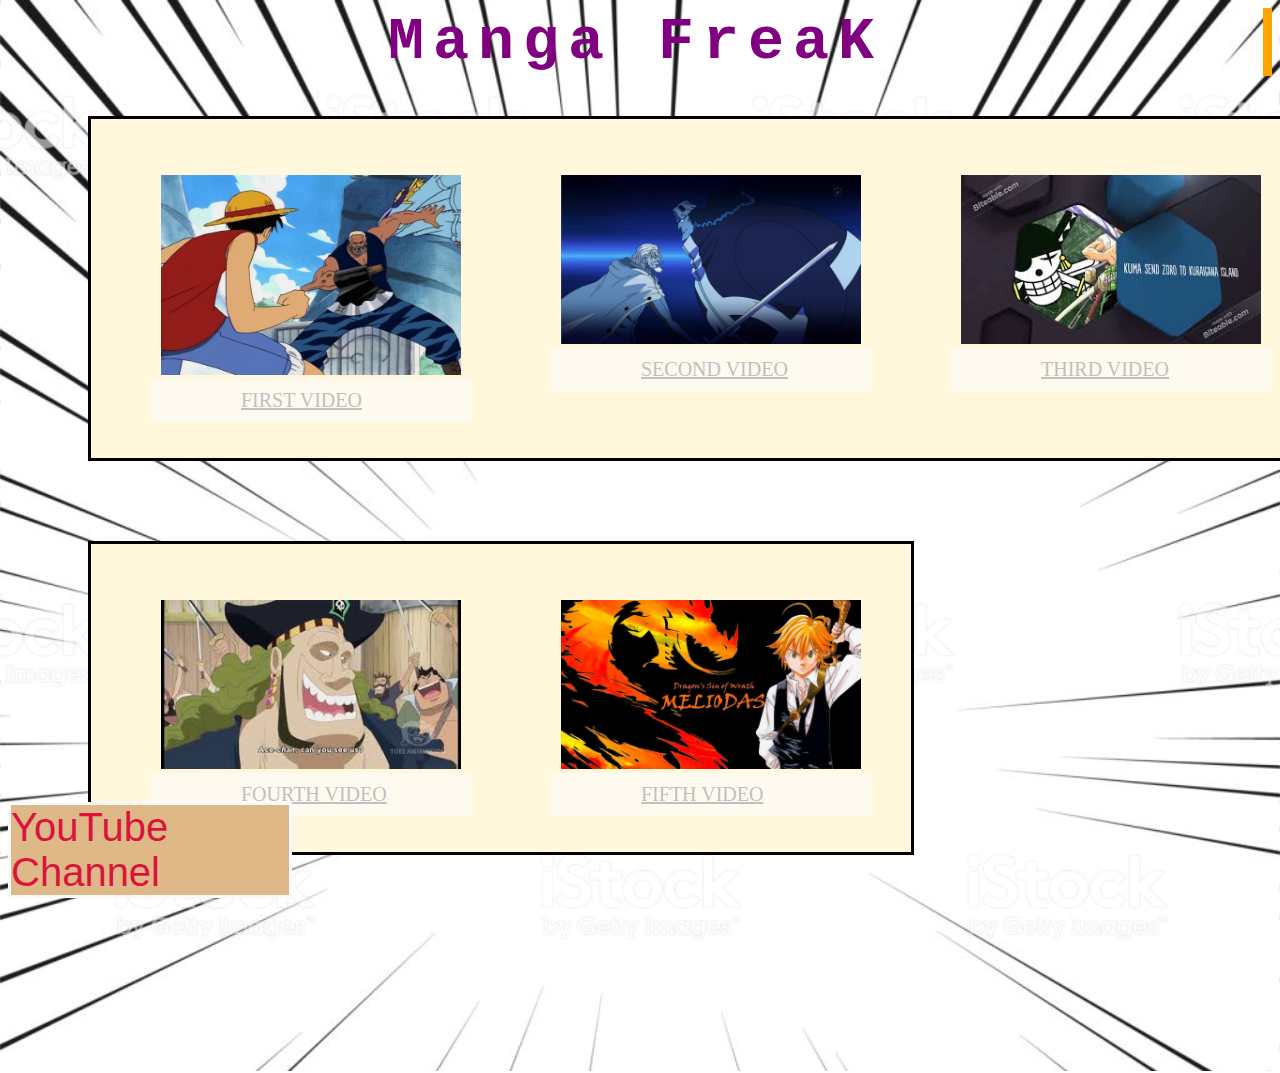
<file: index.html>
<!DOCTYPE html>
<html lang="en">
    <head>
        <title><center>Manga FreaK</center></title>
        <link href="main.css" rel="stylesheet" type="text/css"/>
    </head>
    <body>
        <div class="typewriter">
            <h1>Manga FreaK</h1>
        </div>

        <div class="front">
            <figure>
                <div class="column">
                    <img class="first" src="img/first.jpg", width="300px", height="200px">
                </div>
                <figcaption class="firstline"><a href="video1/first.html">FIRST VIDEO</a></figcaption>
            </figure>
            <figure>
                <div class="column">
                    <img class="first" src="img/second.jpg", width="300px",height="500px">
                </div>
                <figcaption class="firstline"><a href="video2/second.html">SECOND VIDEO</a></figcaption>
            </figure>
            <figure>
                <div class="column">
                    <img class="first" src="img/third.jpg", width="300px",height="500px">
                </div>
                <figcaption class="firstline"><a href="video1/first.html">THIRD VIDEO</a></figcaption>
            </figure>
        </div>
        
        <div class="front">
            <figure>
                <div class="column">
                    <img class="first" src="img/fourth.jpg", width="300px",height="500px">
                </div>
                <figcaption class="firstline"><a href="video1/first.html">FOURTH VIDEO</a></figcaption>
            </figure>
            <figure>
                <div class="column">
                    <img class="first" src="img/fifth.jpg", width="300px",height="500px">
                </div>
                <figcaption class="firstline"><a href="video1/first.html">FIFTH VIDEO</a></figcaption>
            </figure>

        </div>
        
        <p class="website"><src href="https://www.youtube.com/channel/UCSwcILSFR_rLB4G1OwluOXQ?view_as=subscriber">YouTube Channel</src></p>
        
        
    </body>
</html>
</file>
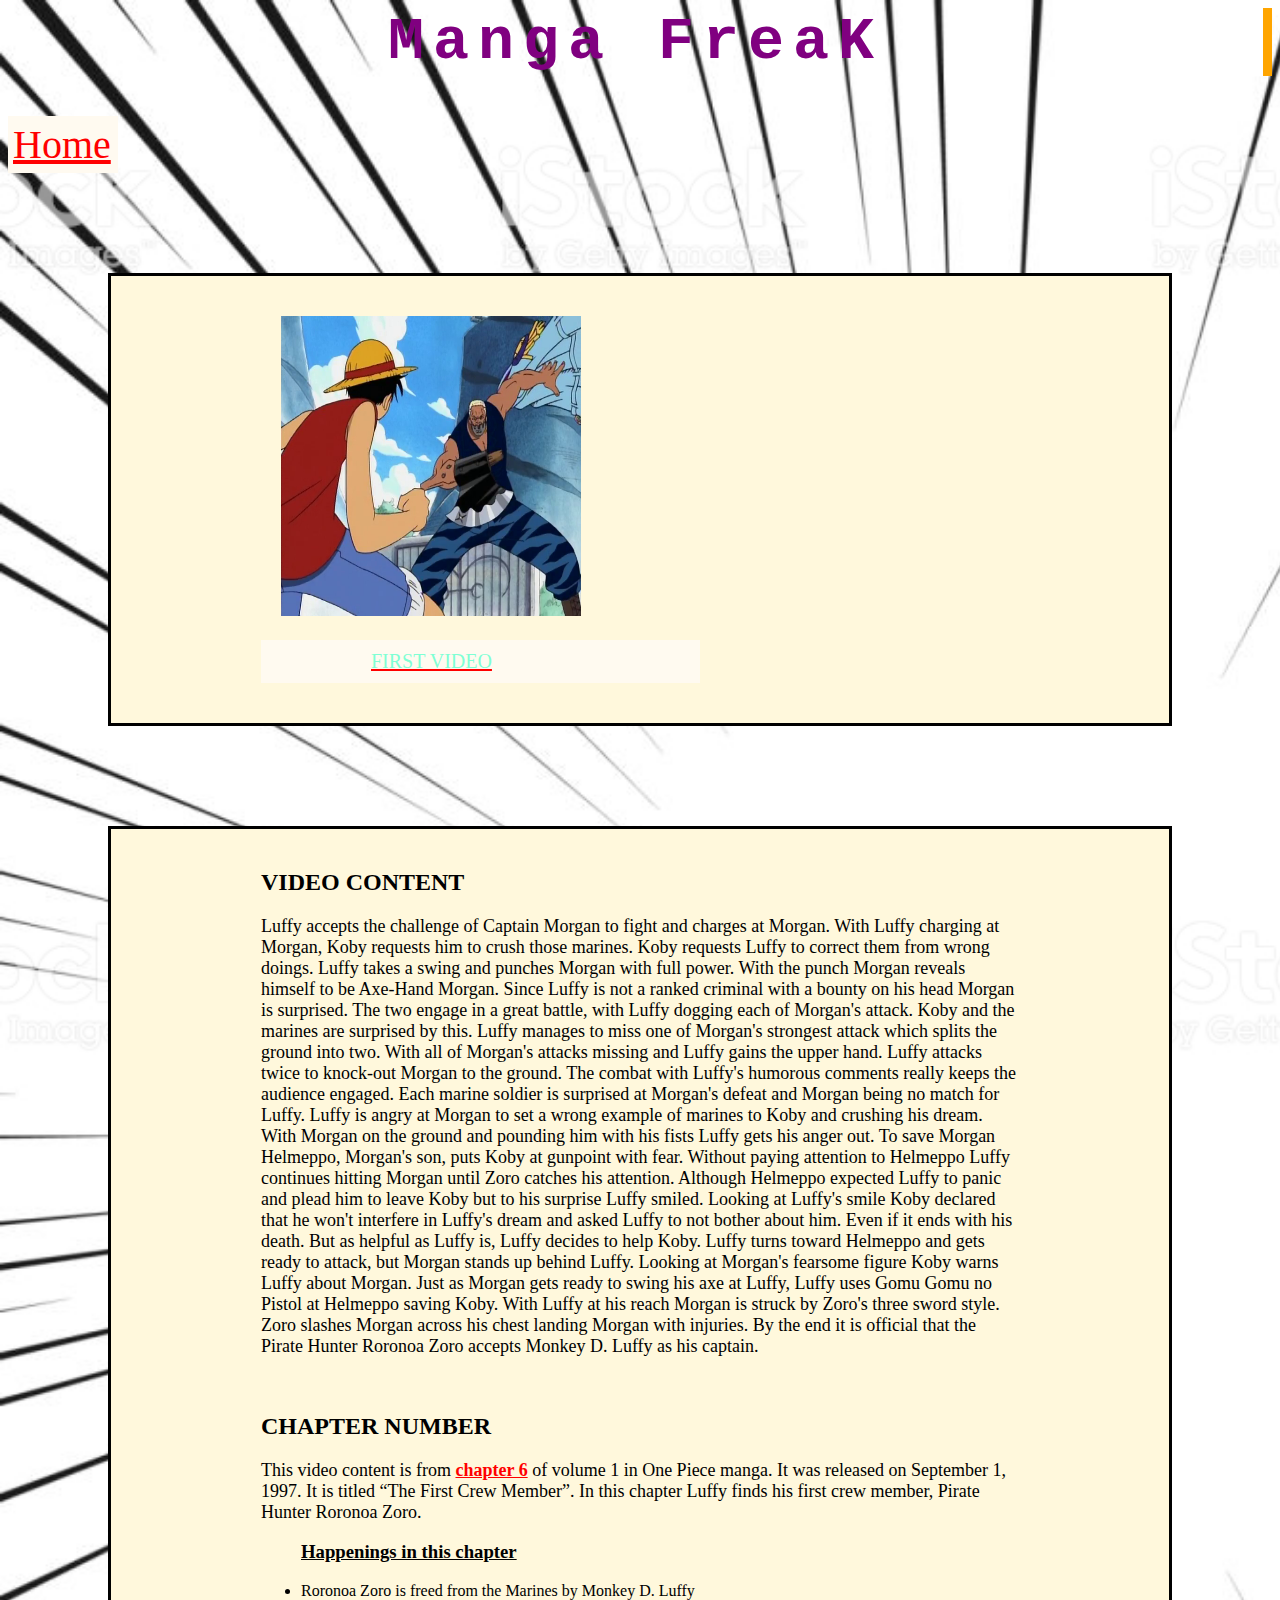
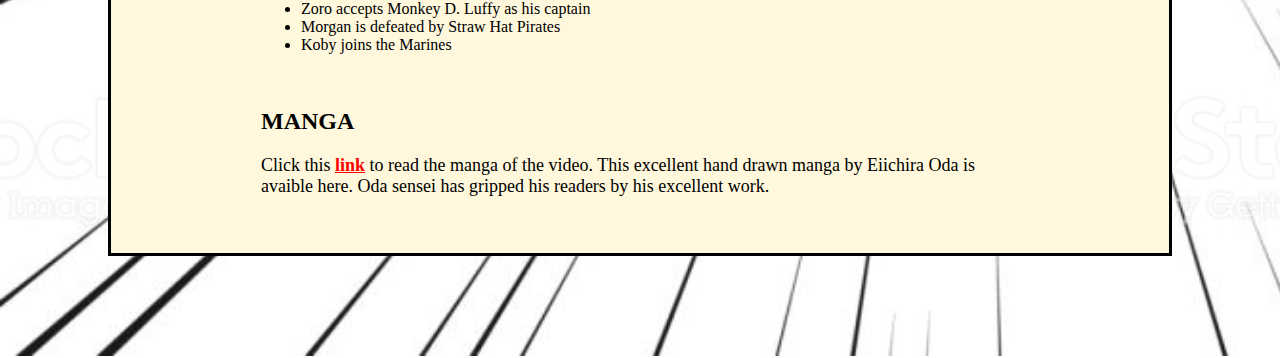
<file: video1/first.html>
<!DOCTYPE html>
<html lang="en">
    <head>
        <title>Manga FreaK</title>
        <link href="main.css" rel="stylesheet" type="text/css"/>
    </head>
    <body>
        <div class="typewriter">
            <h1>Manga FreaK</h1>
        </div>

        <ul class="home">
            <li><a href="../index.html">Home</a></li>
        </ul>

        <div class="heading">
            <img class="first" src="../img/first.jpg", width="300px", height="300px">
            <p class="firstline"><a href="https://www.youtube.com/watch?v=NJTdl33Oz6Yz6Y"><font color="aquamarine">FIRST VIDEO</font></a></p>
        </div>


        <div class="videocontent">
            <h2 class=""><strong>VIDEO CONTENT</strong></h2>
            <p class="content">Luffy accepts the challenge of Captain Morgan to fight and charges at Morgan. With Luffy charging at Morgan, Koby requests him to crush those marines. Koby requests Luffy to correct them from wrong doings. Luffy takes a swing and punches Morgan with full power. With the punch Morgan reveals himself to be Axe-Hand Morgan. Since Luffy is not a ranked criminal with a bounty on his head Morgan is surprised. The two engage in a great battle, with Luffy dogging each of Morgan's attack. Koby and the marines are surprised by this. Luffy manages to miss one of Morgan's strongest attack which splits the ground into two. With all of Morgan's attacks missing and Luffy gains the upper hand. Luffy attacks twice to knock-out Morgan to the ground. The combat with Luffy's humorous comments really keeps the audience engaged. Each marine soldier is surprised at Morgan's defeat and Morgan being no match for Luffy. Luffy is angry at Morgan to set a wrong example of marines to Koby and crushing his dream. With Morgan on the ground and pounding him with his fists Luffy gets his anger out. To save Morgan Helmeppo, Morgan's son, puts Koby at gunpoint with fear. Without paying attention to Helmeppo Luffy continues hitting Morgan until Zoro catches his attention. Although Helmeppo expected Luffy to panic and plead him to leave Koby but to his surprise Luffy smiled. Looking at Luffy's smile Koby declared that he won't interfere in Luffy's dream and asked Luffy to not bother about him. Even if it ends with his death. But as helpful as Luffy is, Luffy decides to help Koby. Luffy turns toward Helmeppo and gets ready to attack, but Morgan stands up behind Luffy. Looking at Morgan's fearsome figure Koby warns Luffy about Morgan. Just as Morgan gets ready to swing his axe at Luffy, Luffy uses Gomu Gomu no Pistol at Helmeppo saving Koby. With Luffy at his reach Morgan is struck by Zoro's three sword style. Zoro slashes Morgan across his chest landing Morgan with injuries. By the end it is official that the Pirate Hunter Roronoa Zoro accepts Monkey D. Luffy as his captain.</p></br>
            <h2><strong>CHAPTER NUMBER</strong></h2>
            <p class="content">This video content is from <strong><a href="mangafirst.html">chapter 6</a></strong> of volume 1 in One Piece manga. It was released on September 1, 1997. It is titled “The First Crew Member”. In this chapter Luffy finds his first crew member, Pirate Hunter Roronoa Zoro. </p>
            <h3><strong><ul><u>Happenings in this chapter</u></ul></strong></h3>
            <ul>
                <li>Roronoa Zoro is freed from the Marines by Monkey D. Luffy</li>
                <li>Zoro accepts Monkey D. Luffy as his captain</li>
                <li>Morgan is defeated by Straw Hat Pirates</li>
                <li>Koby joins the Marines</li>
            </ul></br>
            <h2><strong>MANGA</strong></h2>
            <p class="content">Click this <strong><a href="mangafirst.html">link</a></strong> to read the manga of the video. This excellent hand drawn manga by Eiichira Oda is avaible here. Oda sensei has gripped his readers by his excellent work.</p></br>
            
        </div>

        
    </body>
</html>
</file>
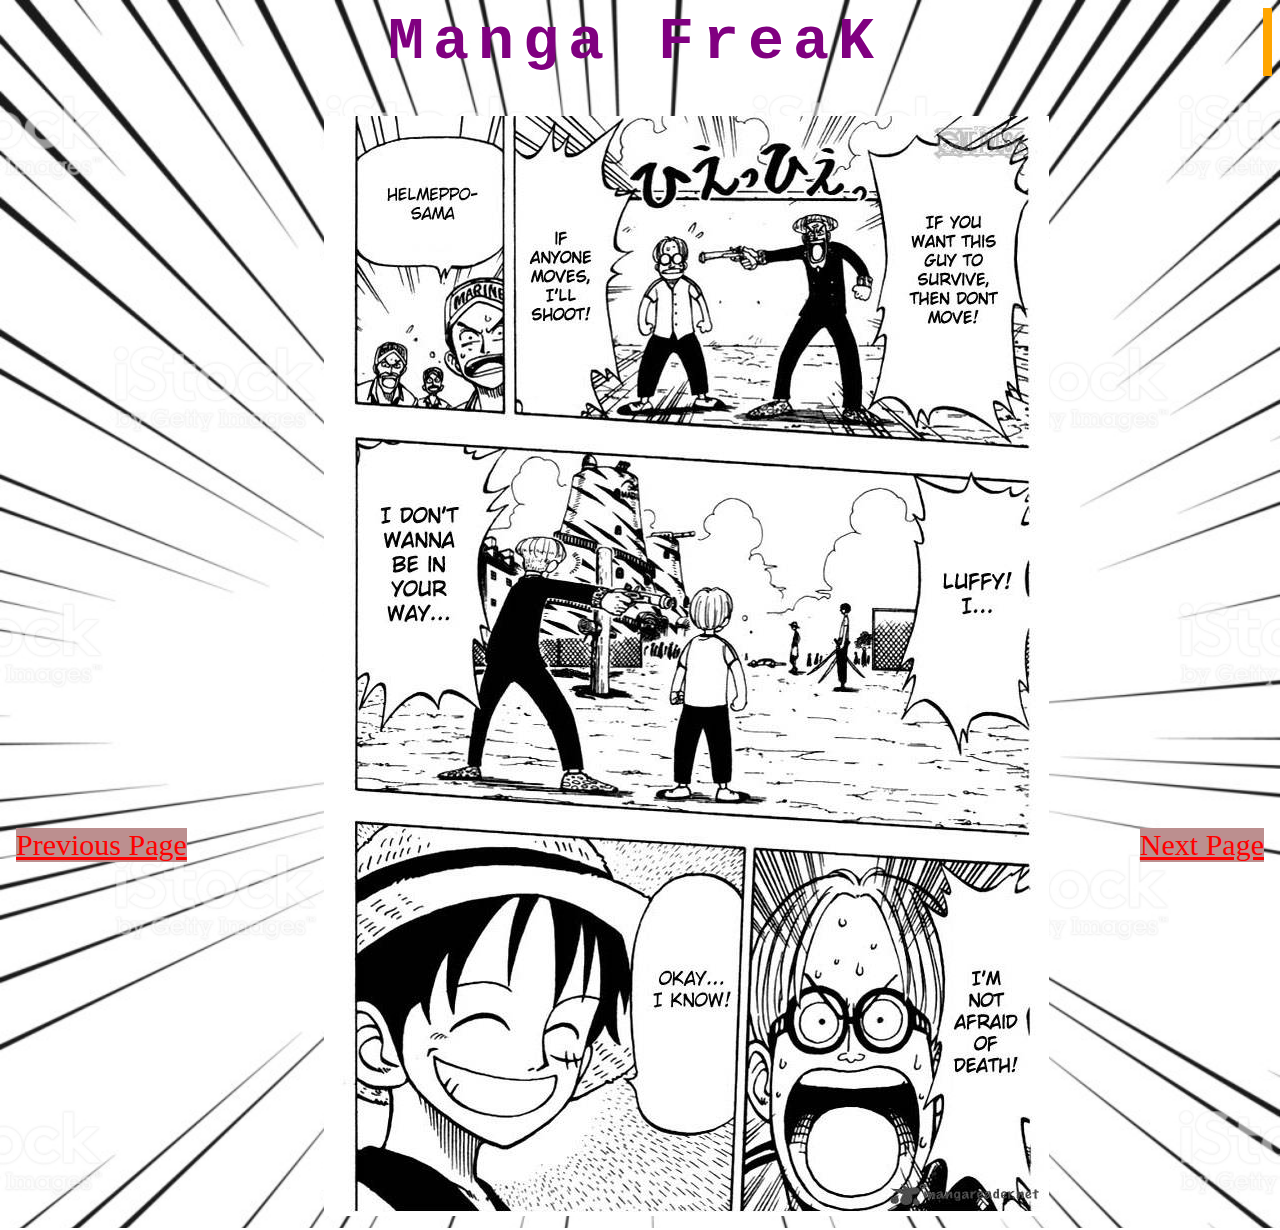
<file: video1/mangaeightth.html>
<!DOCTYPE html>
<html lang="en">
    <head>
        <title><center>Manga FreaK</center></title>
        <link href="main.css" rel="stylesheet" type="text/css"/>
    </head>
    <body>
        <div class="typewriter">
            <h1>Manga FreaK</h1>
        </div>
        
        <div class="manga">
            <img src="Manga/one-piece-2420223.jpg">
        </div>
        
        <p class="previous"><a href="mangaseventh.html">Previous Page</a></p>
        <p class="next"><a href="manganineth.html">Next Page</a></p>
    </body>
</html>
</file>
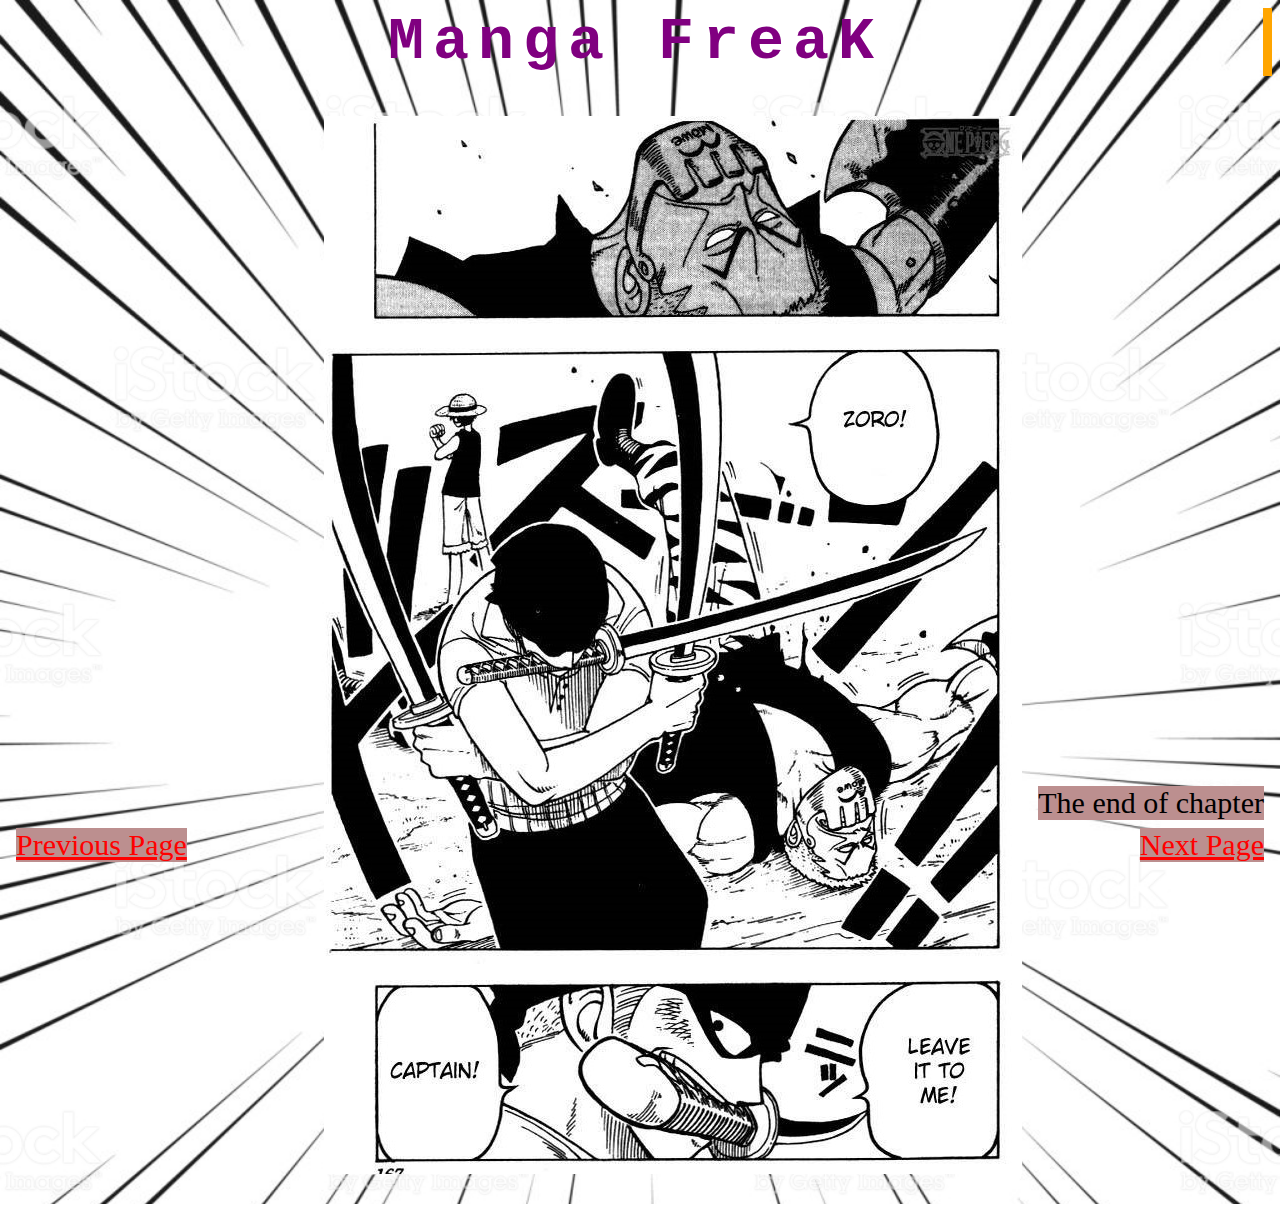
<file: video1/mangaeleventh.html>
<!DOCTYPE html>
<html lang="en">
    <head>
        <title><center>Manga FreaK</center></title>
        <link href="main.css" rel="stylesheet" type="text/css"/>
    </head>
    <body>
        <div class="typewriter">
            <h1>Manga FreaK</h1>
        </div>
        
        <div class="manga">
            <img src="Manga/one-piece-2420229.jpg">
        </div>
        
        <p class="previous"><a href="mangatenth.html">Previous Page</a></p>
        <p class="end">The end of chapter</p><br>
        <p class="next"><a href="first.html">Next Page</a></p>
    </body>
</html>
</file>
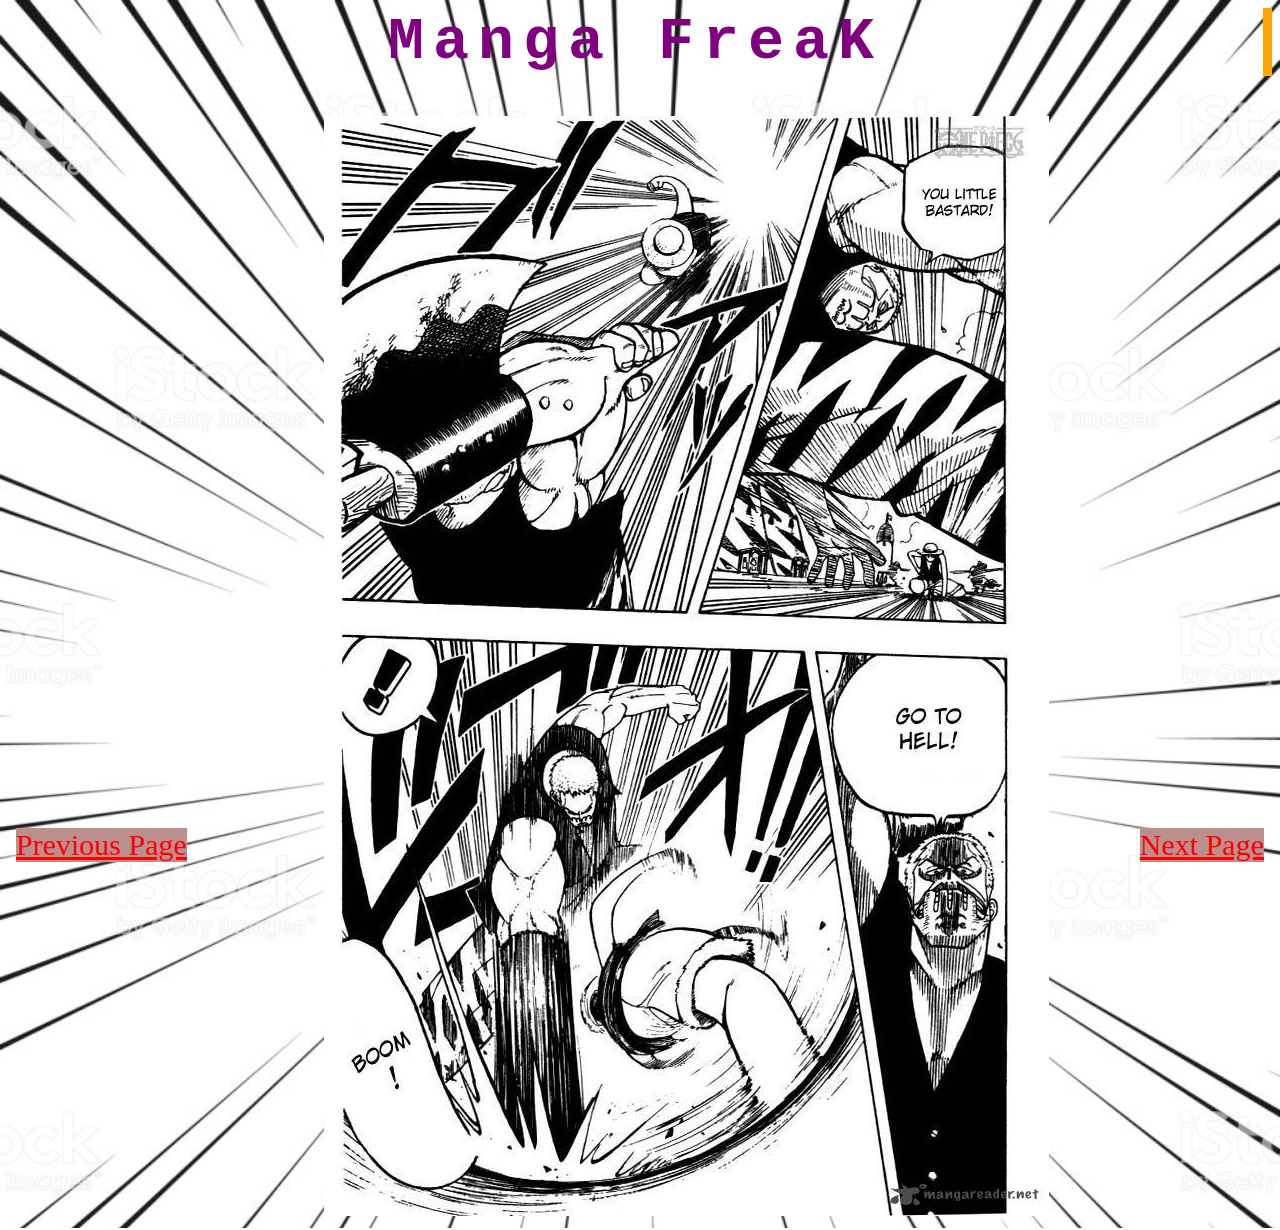
<file: video1/mangafifth.html>
<!DOCTYPE html>
<html lang="en">
    <head>
        <title><center>Manga FreaK</center></title>
        <link href="main.css" rel="stylesheet" type="text/css"/>
    </head>
    <body>
        <div class="typewriter">
            <h1>Manga FreaK</h1>
        </div>
        
        <div class="manga">
            <img src="Manga/one-piece-2420217.jpg">
        </div>
        
        <p class="previous"><a href="mangafourth.html">Previous Page</a></p>
        <p class="next"><a href="mangasixth.html">Next Page</a></p>
    </body>
</html>
</file>
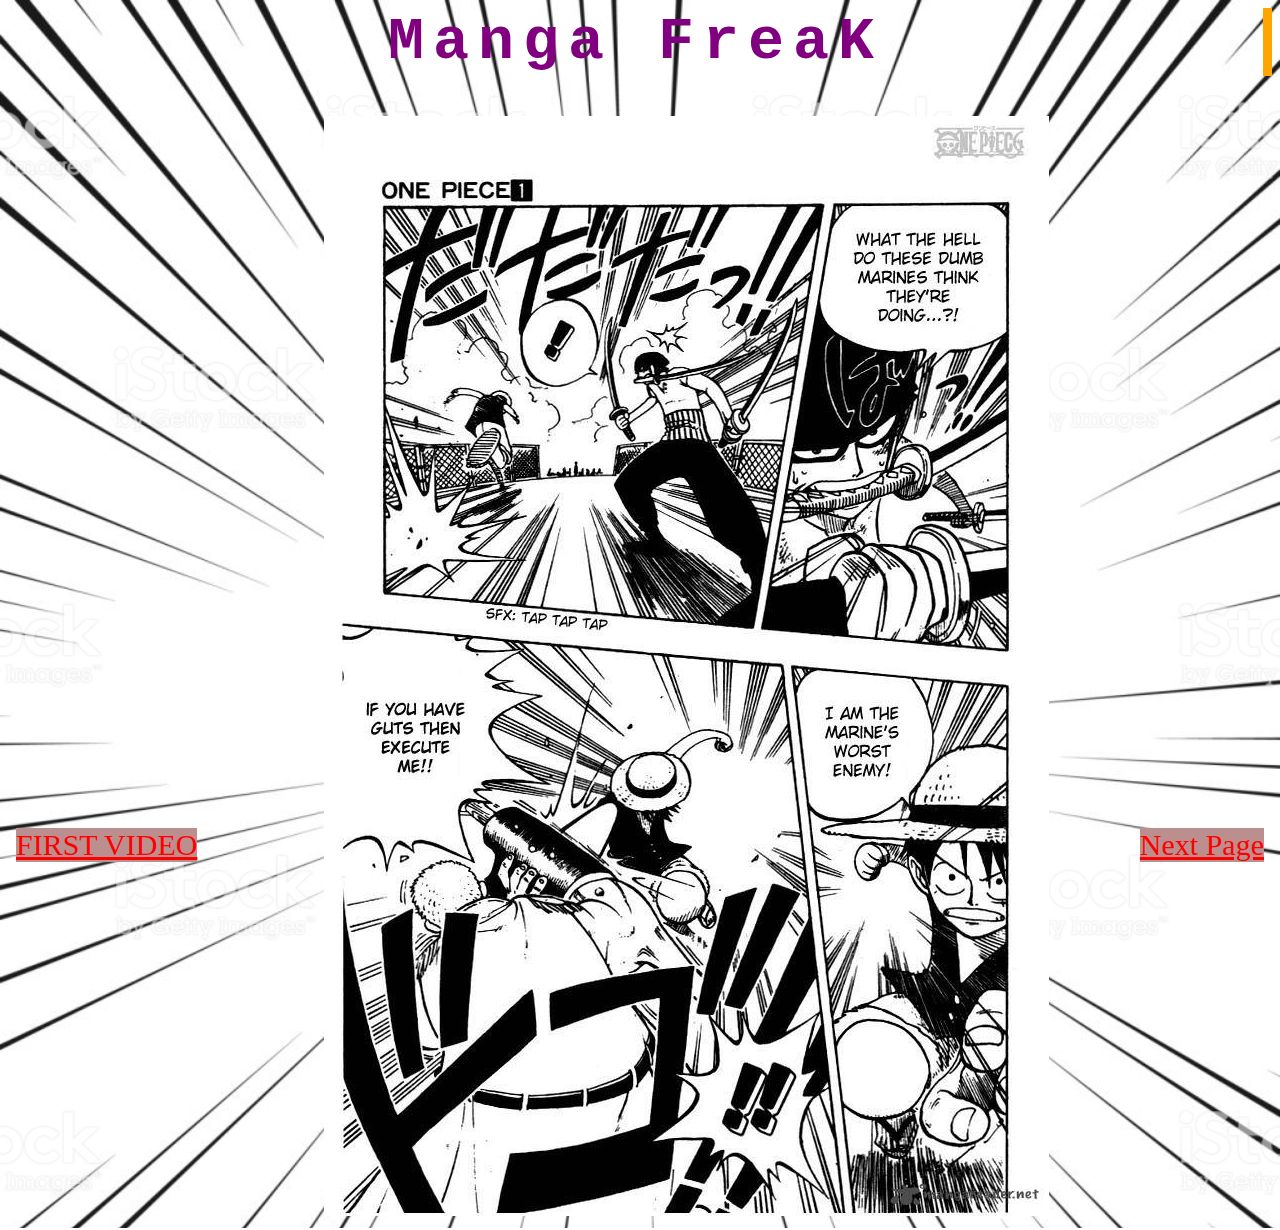
<file: video1/mangafirst.html>
<!DOCTYPE html>
<html lang="en">
    <head>
        <title><center>Manga FreaK</center></title>
        <link href="main.css" rel="stylesheet" type="text/css"/>
    </head>
    <body>
        <div class="typewriter">
            <h1>Manga FreaK</h1>
        </div>
        
        <div class="manga">
            <img src="Manga/one-piece-2420209.jpg">
        </div>
        
        <p class="original"><a href="first.html">FIRST VIDEO</a></p>
        <p class="next"><a href="mangasecond.html">Next Page</a></p>
    </body>
</html>
</file>
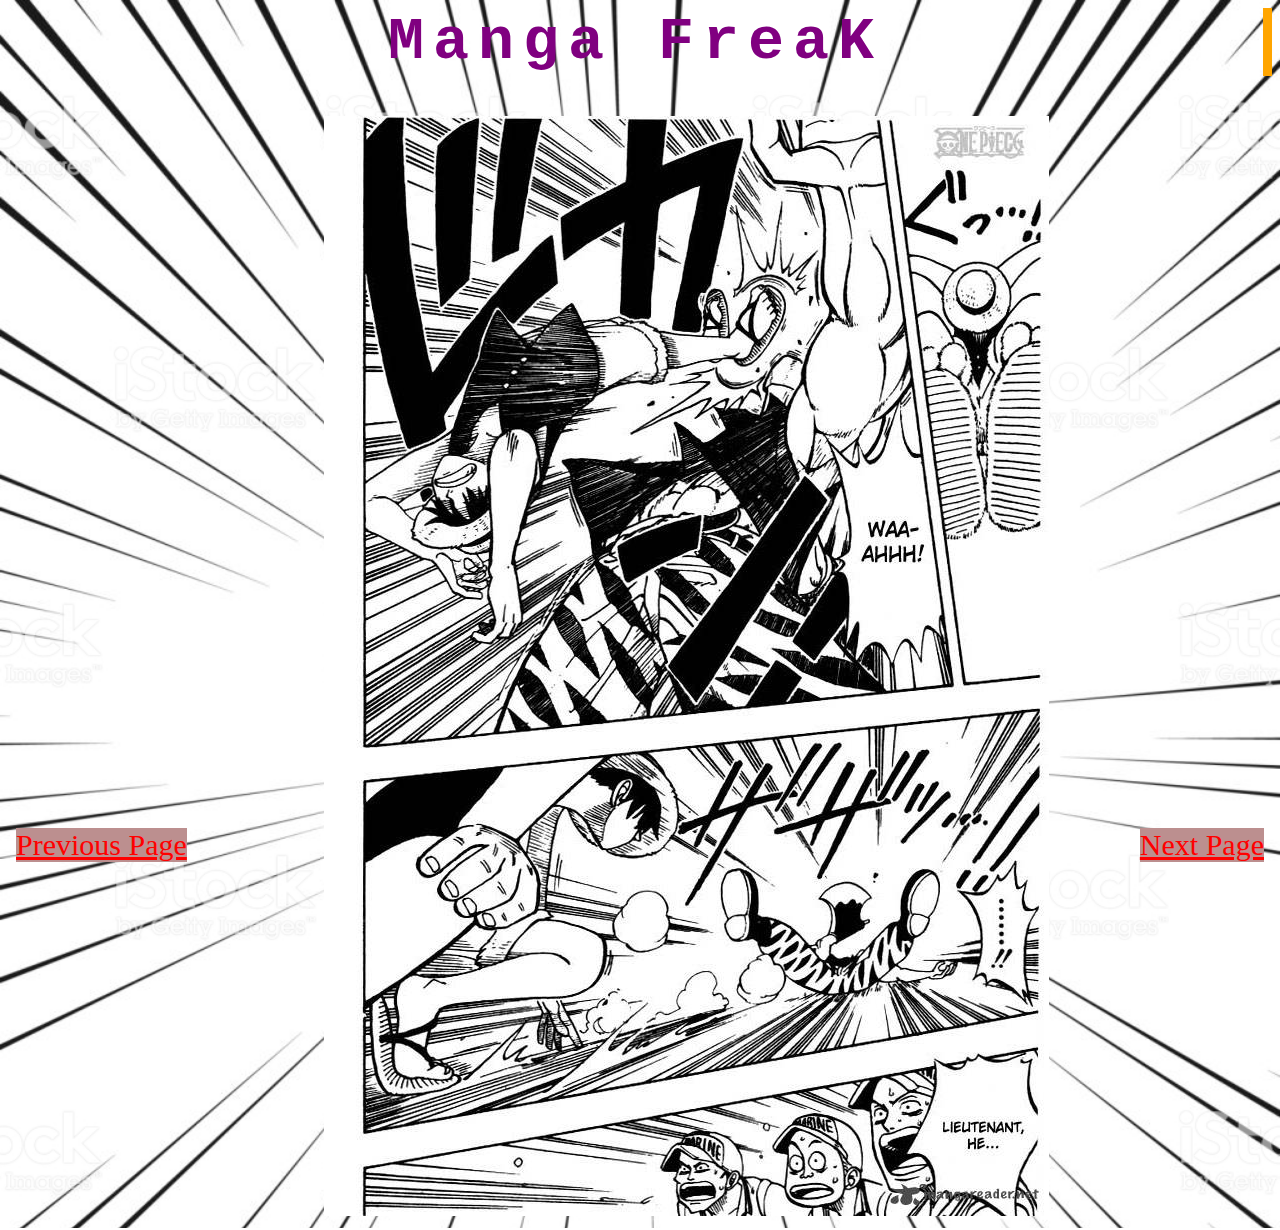
<file: video1/mangafourth.html>
<!DOCTYPE html>
<html lang="en">
    <head>
        <title><center>Manga FreaK</center></title>
        <link href="main.css" rel="stylesheet" type="text/css"/>
    </head>
    <body>
        <div class="typewriter">
            <h1>Manga FreaK</h1>
        </div>
        
        <div class="manga">
            <img src="Manga/one-piece-2420215.jpg">
        </div>
        
        <p class="previous"><a href="mangathird.html">Previous Page</a></p>
        <p class="next"><a href="mangafifth.html">Next Page</a></p>
    </body>
</html>
</file>
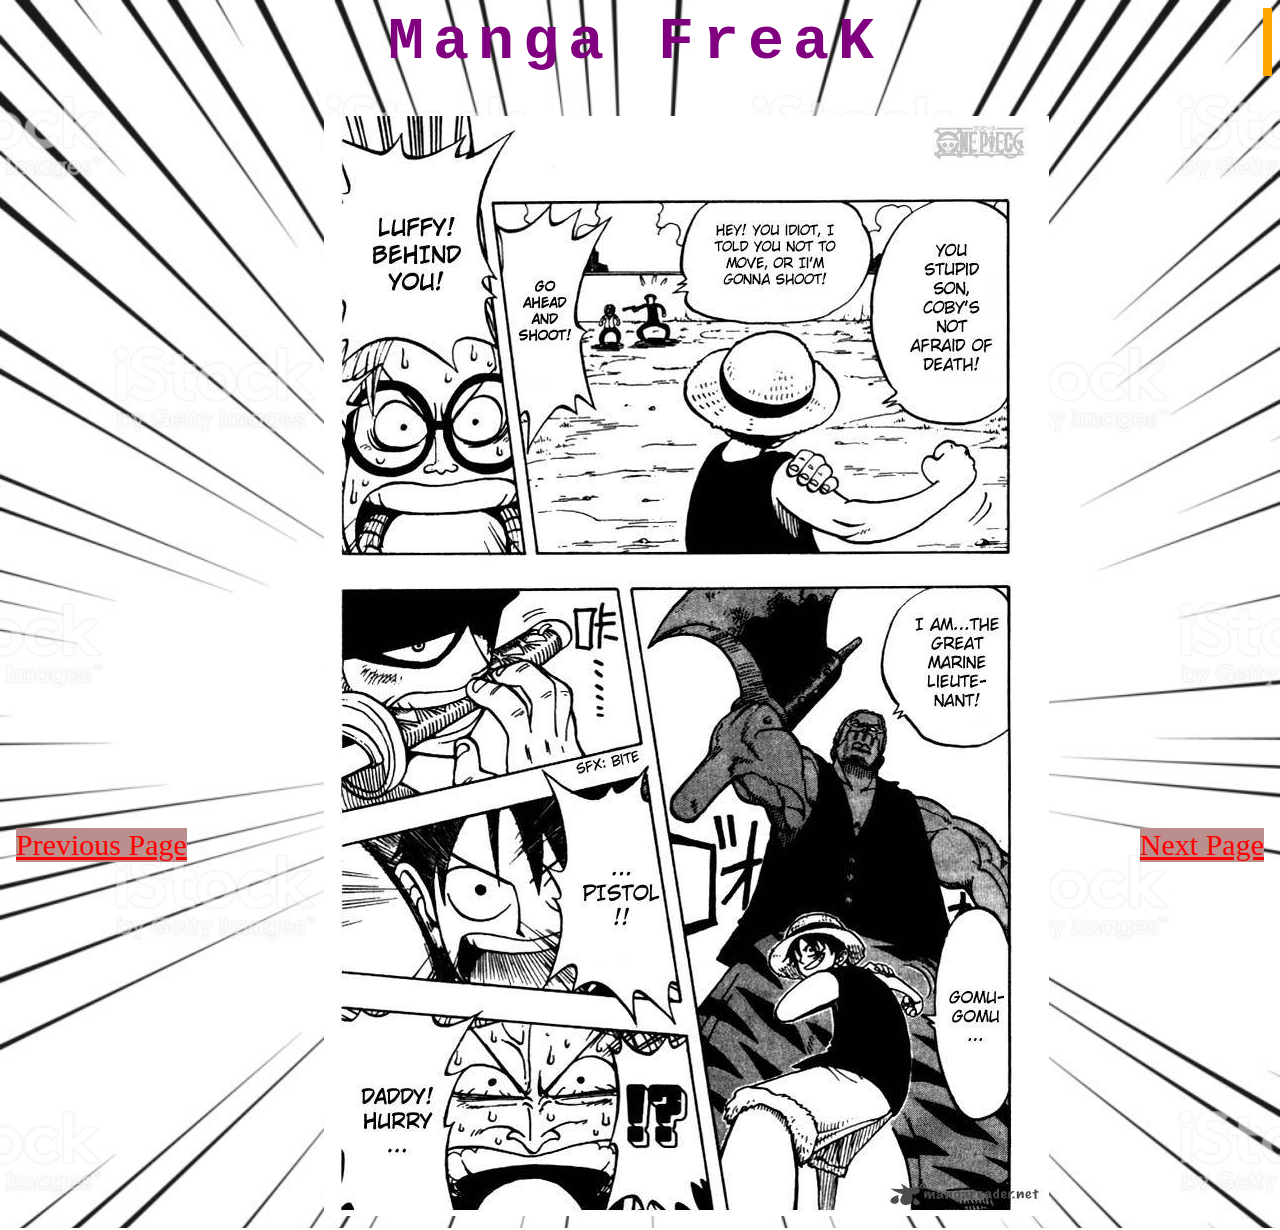
<file: video1/manganineth.html>
<!DOCTYPE html>
<html lang="en">
    <head>
        <title><center>Manga FreaK</center></title>
        <link href="main.css" rel="stylesheet" type="text/css"/>
    </head>
    <body>
        <div class="typewriter">
            <h1>Manga FreaK</h1>
        </div>
        
        <div class="manga">
            <img src="Manga/one-piece-2420225.jpg">
        </div>
        
        <p class="previous"><a href="mangaeightth.html">Previous Page</a></p>
        <p class="next"><a href="mangatenth.html">Next Page</a></p>
    </body>
</html>
</file>
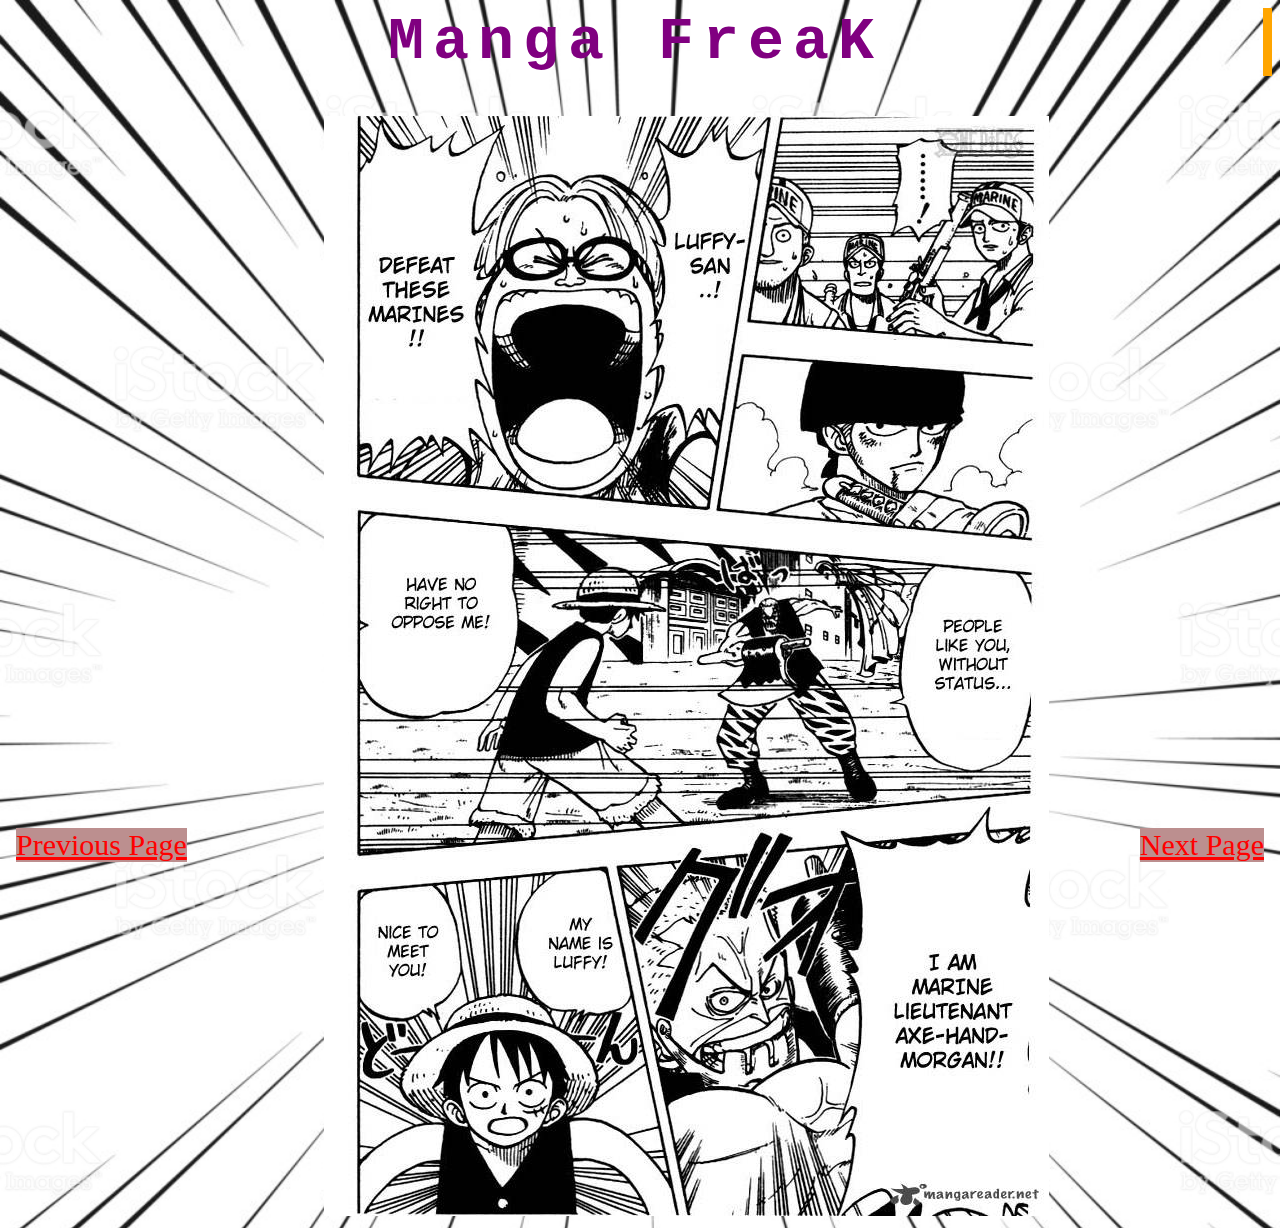
<file: video1/mangasecond.html>
<!DOCTYPE html>
<html lang="en">
    <head>
        <title><center>Manga FreaK</center></title>
        <link href="main.css" rel="stylesheet" type="text/css"/>
    </head>
    <body>
        <div class="typewriter">
            <h1>Manga FreaK</h1>
        </div>
        
        <div class="manga">
            <img src="Manga/one-piece-2420211.jpg">
        </div>
        
        <p class="previous"><a href="mangafirst.html">Previous Page</a></p>
        <p class="next"><a href="mangathird.html">Next Page</a></p>
    </body>
</html>
</file>
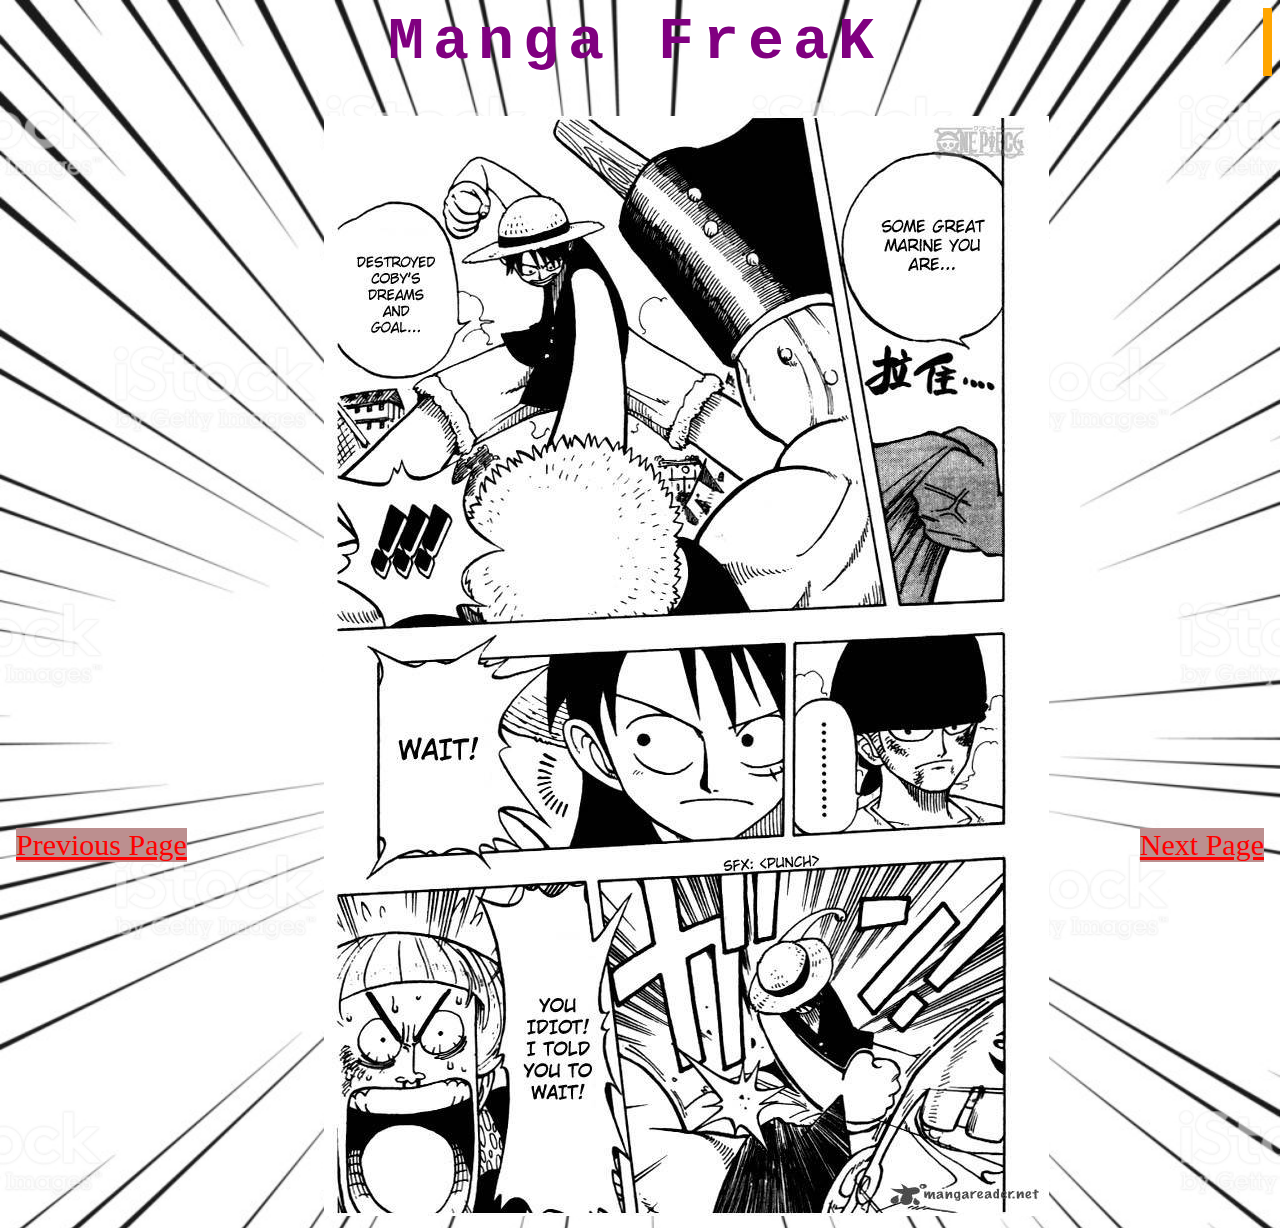
<file: video1/mangaseventh.html>
<!DOCTYPE html>
<html lang="en">
    <head>
        <title><center>Manga FreaK</center></title>
        <link href="main.css" rel="stylesheet" type="text/css"/>
    </head>
    <body>
        <div class="typewriter">
            <h1>Manga FreaK</h1>
        </div>
        
        <div class="manga">
            <img src="Manga/one-piece-2420221.jpg">
        </div>
        
        <p class="previous"><a href="mangasixth.html">Previous Page</a></p>
        <p class="next"><a href="mangaeightth.html">Next Page</a></p>
    </body>
</html>
</file>
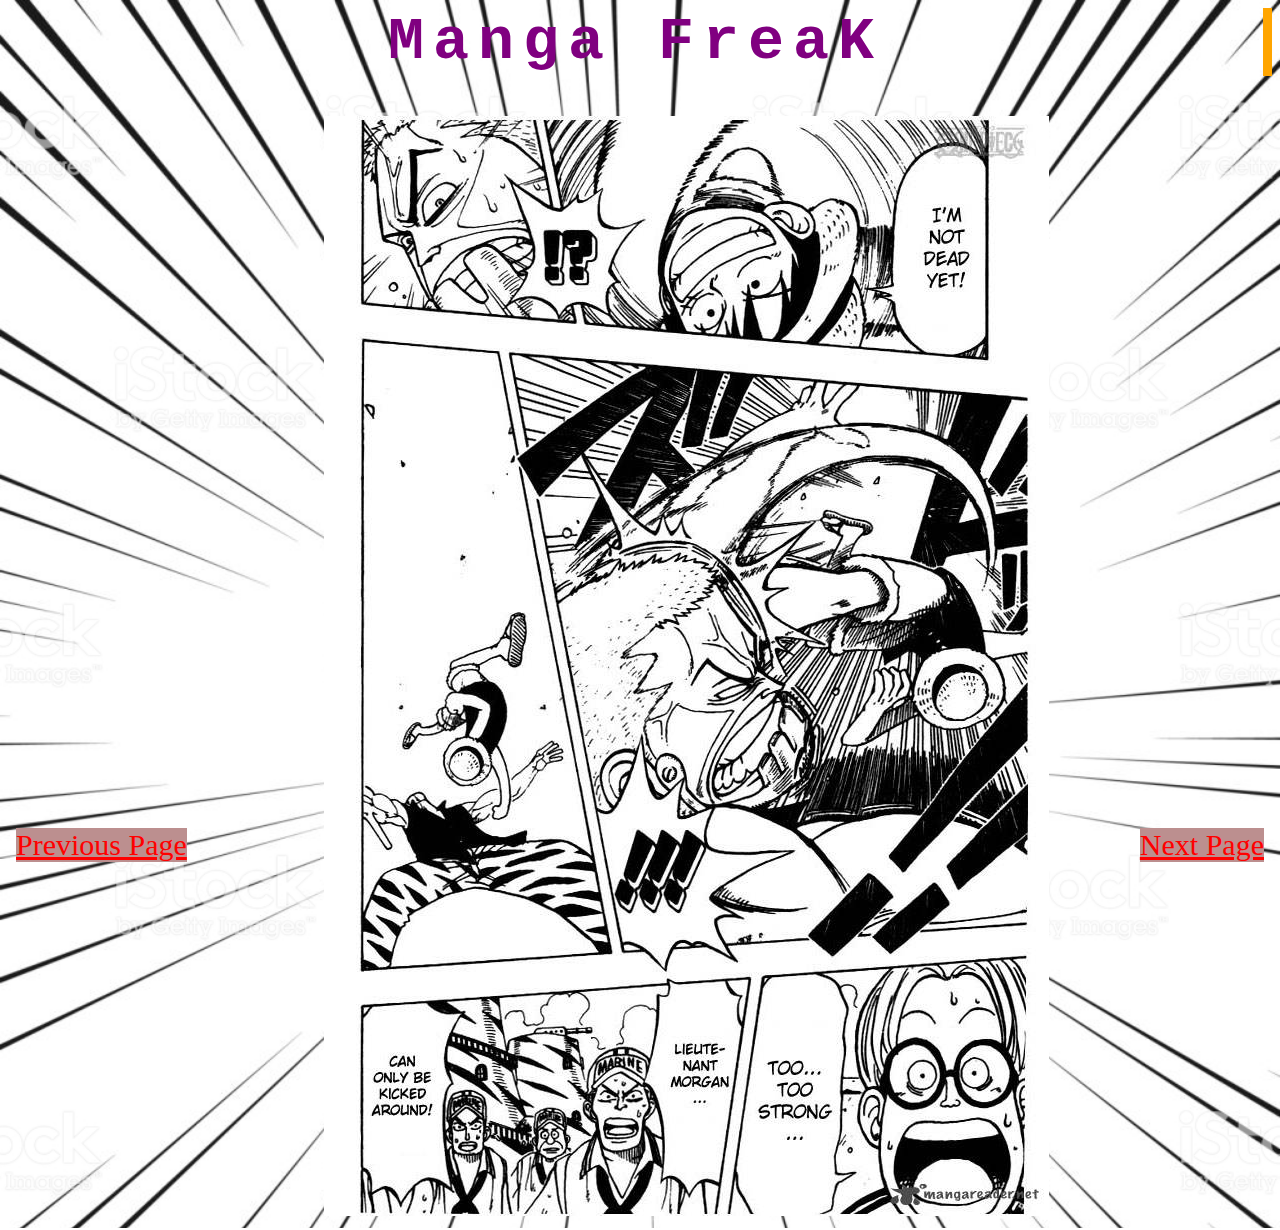
<file: video1/mangasixth.html>
<!DOCTYPE html>
<html lang="en">
    <head>
        <title><center>Manga FreaK</center></title>
        <link href="main.css" rel="stylesheet" type="text/css"/>
    </head>
    <body>
        <div class="typewriter">
            <h1>Manga FreaK</h1>
        </div>
        
        <div class="manga">
            <img src="Manga/one-piece-2420219.jpg">
        </div>
        
        <p class="previous"><a href="mangafifth.html">Previous Page</a></p>
        <p class="next"><a href="mangaseventh.html">Next Page</a></p>
    </body>
</html>
</file>
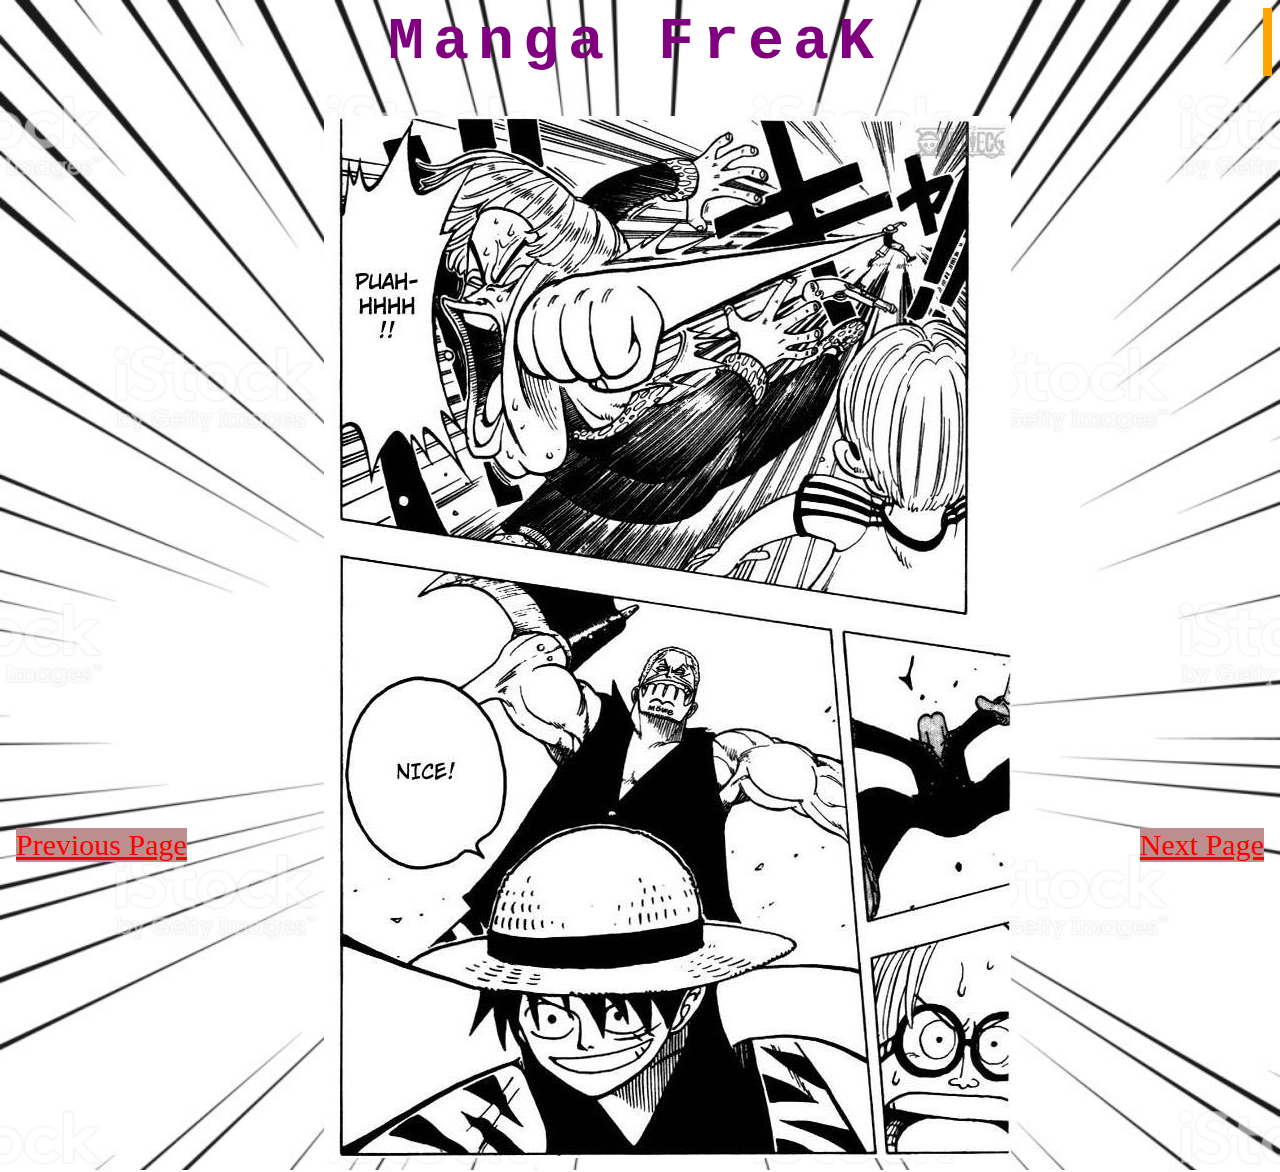
<file: video1/mangatenth.html>
<!DOCTYPE html>
<html lang="en">
    <head>
        <title><center>Manga FreaK</center></title>
        <link href="main.css" rel="stylesheet" type="text/css"/>
    </head>
    <body>
        <div class="typewriter">
            <h1>Manga FreaK</h1>
        </div>
        
        <div class="manga">
            <img src="Manga/one-piece-2420227.jpg">
        </div>
        
        <p class="previous"><a href="manganineth.html">Previous Page</a></p>
        <p class="next"><a href="mangaeleventh.html">Next Page</a></p>
    </body>
</html>
</file>
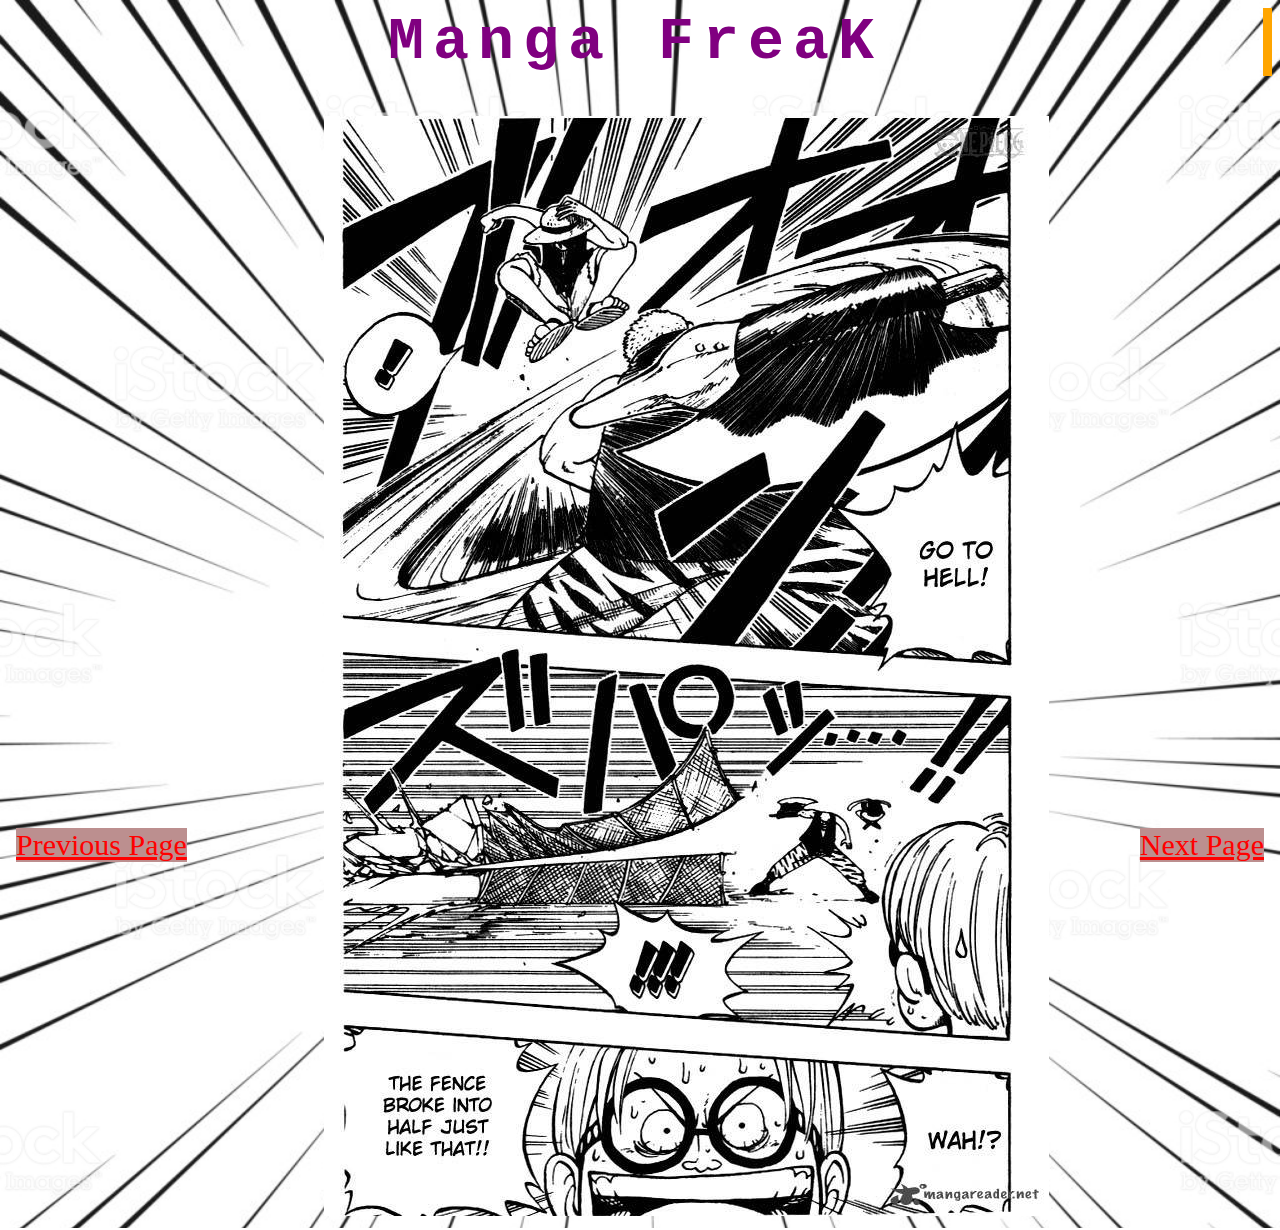
<file: video1/mangathird.html>
<!DOCTYPE html>
<html lang="en">
    <head>
        <title><center>Manga FreaK</center></title>
        <link href="main.css" rel="stylesheet" type="text/css"/>
    </head>
    <body>
        <div class="typewriter">
            <h1>Manga FreaK</h1>
        </div>
        
        <div class="manga">
            <img src="Manga/one-piece-2420213.jpg">
        </div>
        
        <p class="previous"><a href="mangasecond.html">Previous Page</a></p>
        <p class="next"><a href="mangafourth.html">Next Page</a></p>
    </body>
</html>
</file>
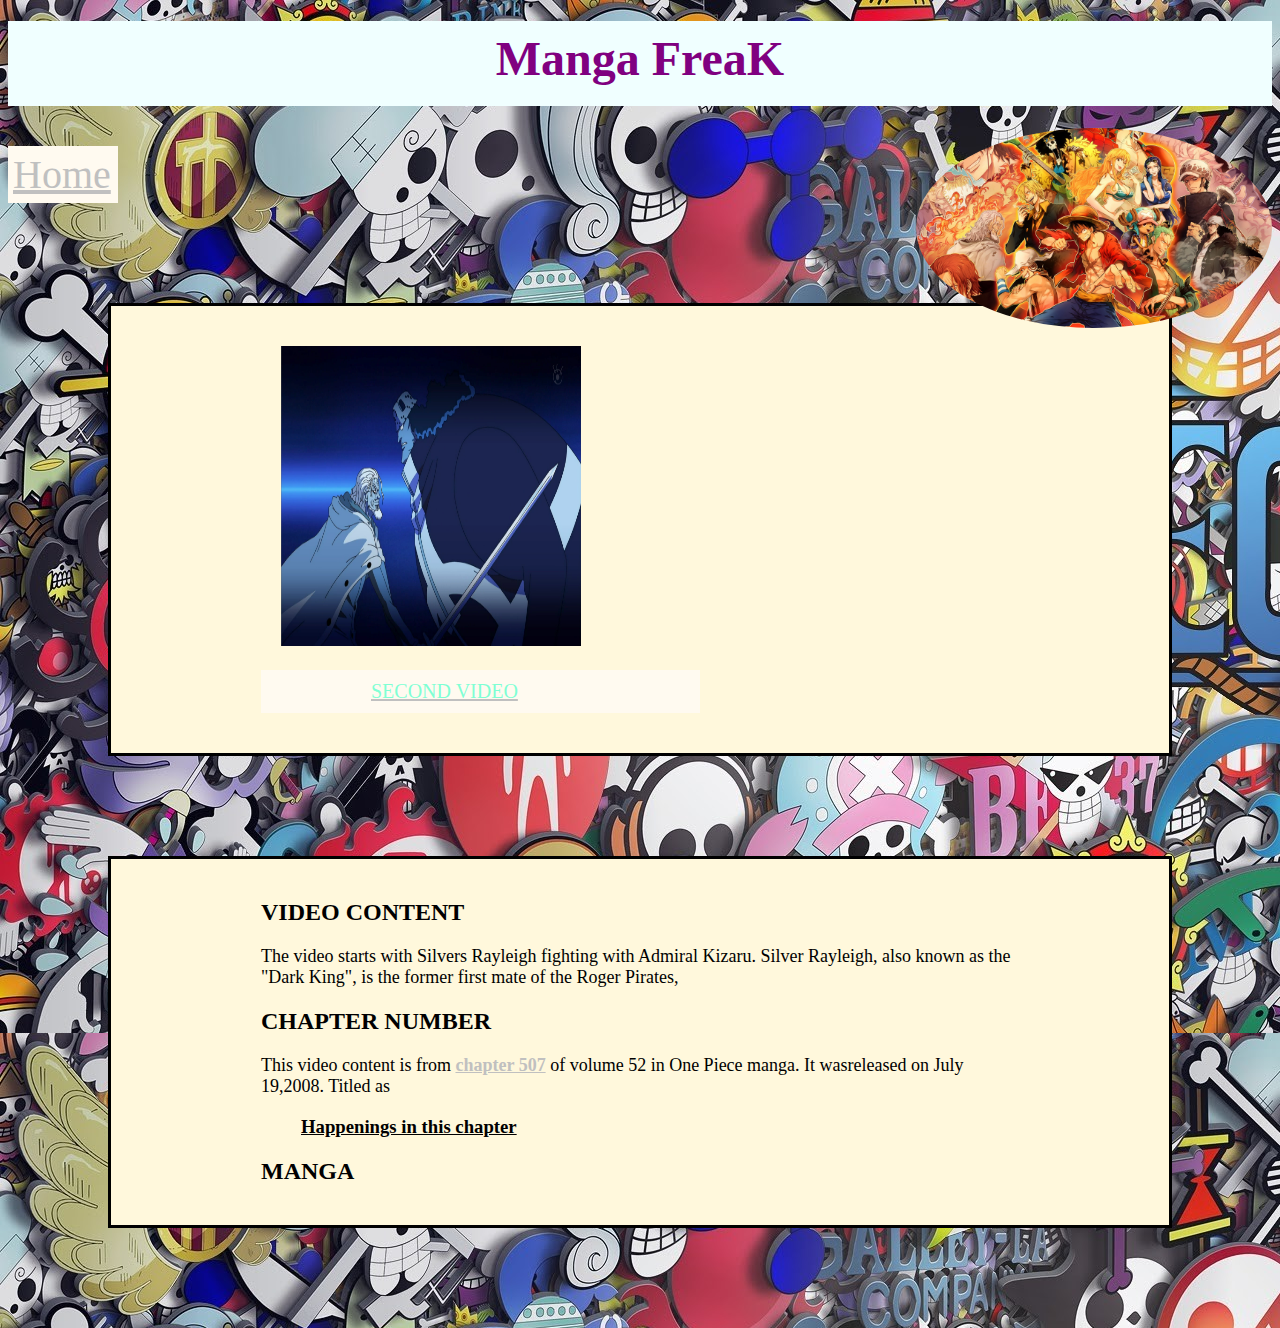
<file: video2/second.html>
<!DOCTYPE html>
<html lang="en">
    <head>
        <title>Manga FreaK</title>
        <link href="main.css" rel="stylesheet" type="text/css"/>
    </head>
    <body>
        <h1 class="name"><font size="50">Manga FreaK</font></h1>
        <img class="logo" src="../img/logo.jpg" ,width="200px", height="200px">
        <ul class="home">
            <li><a href="../index.html">Home</a></li>
        </ul>

        <div class="heading">
            <img class="first" src="../img/second.jpg", width="300px", height="300px">
            <p class="firstline"><a href="https://www.youtube.com/watch?v=NJTd1330z6Y"><font color="aquamarine">SECOND VIDEO</font></a></p>
        </div>

        <div class="videocontent">
            <h2 class=""><strong>VIDEO CONTENT</strong></h2>
            <p class="content">The video starts with Silvers Rayleigh fighting with Admiral Kizaru. Silver Rayleigh, also known as the "Dark King", is the former first mate of the Roger Pirates,</p>
            <h2><strong>CHAPTER NUMBER</strong></h2>
            <p class="content">This video content is from <strong><a href="mangafirst.html">chapter 507</a></strong> of volume 52 in One Piece manga. It wasreleased on July 19,2008. Titled as</p>
            <h3><strong><ul><u>Happenings in this chapter</u></ul></strong></h3>
            
            <h2><strong>MANGA</strong></h2>
            
        </div>        
    </body>
</html>
</file>
<file: main.css>
body{
    background-image: url("img/radilbackground.jpg");
    background-size: cover;
    font-family: Cambria, Cochin, Georgia, Times, 'Times New Roman', serif;
}

.name{
    background-color: azure;
    padding: 10px 0px 20px 0px;
    background-size: auto;
}

h1{
    color: purple;
}

a{
    color: silver;
}

.first{
    padding: 20px 10px 0px 10px;
}


h1{
    text-align: center;
    text-size-adjust: 100px;
}

.firstline{
    background-color: floralwhite;
    padding: 10px;
    font-size: 20px;
    max-width: 20em;
    text-indent: 80px;
}

.website{
    color: crimson;
    position: sticky;
    bottom: 2px;
    font-size: 40px;
    border: 3px solid ghostwhite;
    font-family: 'Gill Sans', 'Gill Sans MT', Calibri, 'Trebuchet MS', sans-serif;
    background-color: burlywood;
    width: 22%;
}

.front{
    border-width: thin 100px;
    border: solid black;
    background-color: cornsilk;
    padding: 20px 0px 20px 20px;
    margin: 40px 0px 40px 80px;
    display: inline-flex;
}

.ml1 {
    font-weight: 900;
    font-size: 3.5em;
}
  
.typewriter h1 {
    font-family: monospace; /* Web-safe typewriter-like font */
    overflow: hidden; /* Ensures the content is not revealed until the animation */
    border-right: .15em solid orange; /* The typwriter cursor */
    white-space: nowrap; /* Keeps the content on a single line */
    margin: 0 auto; /* Gives that scrolling effect as the typing happens */
    letter-spacing: .15em; /* Adjust as needed */
    animation: 
      typing 5.5s steps(30, end),
      blinking-cursor .5s step-end infinite;
    font-size: 60px;
}
  
  /* The typing effect */
@keyframes typing {
    from { width: 0 }
    to { width: 100% }
}
  
  /* The typewriter cursor effect */
@keyframes blinking-cursor {
    from, to { border-color: transparent }
    50% { border-color: orange; }
}
</file>
<file: video1/main.css>
body{
    background-image: url("../img/radilbackground.jpg");
    background-size: cover;
    font-family: Cambria, Cochin, Georgia, Times, 'Times New Roman', serif;
}

.typewriter h1 {
    font-family: monospace; /* Web-safe typewriter-like font */
    overflow: hidden; /* Ensures the content is not revealed until the animation */
    border-right: .15em solid orange; /* The typwriter cursor */
    white-space: nowrap; /* Keeps the content on a single line */
    margin: 0 auto; /* Gives that scrolling effect as the typing happens */
    letter-spacing: .15em; /* Adjust as needed */
    animation: 
      typing 5.5s steps(30, end),
      blinking-cursor .5s step-end infinite;
    font-size: 60px;
}
  
  /* The typing effect */
@keyframes typing {
    from { width: 0 }
    to { width: 100% }
}
  
  /* The typewriter cursor effect */
@keyframes blinking-cursor {
    from, to { border-color: transparent }
    50% { border-color: orange; }
}

.logo {
    border-radius: 50%;
    float: right;
}

.name{
    background-color: azure;
    padding: 10px 0px 20px 0px;
    background-size: auto;
}

h1{
    color: purple;
}

a{
    color: red;
}

.home{
    background-color: floralwhite;
    padding: 10px 30px;
    font-size: 40px;
    width: 50%;
    max-width: 100px;
    padding: 5px;
}

.videocontent{
    border-width: thin 100px;
    border: solid black;
    background-color: cornsilk;
    padding: 20px 150px;
    margin: 100px;
}

.first{
    padding: 20px 20px 0px 20px;
}

h1{
    text-align: center;
    text-size-adjust: 100px;
}

.firstline{
    background-color: floralwhite;
    padding: 10px 30px;
    font-size: 20px;
    width: 50%;
    max-width: 50em;
    text-indent: 80px;
}

.website{
    position: absolute;
    bottom: 2px;
    font-size: 40px;
    border: 3px solid ghostwhite;
}

.manga{
    display: block;
    margin-left: auto;
    margin-right: auto;
    width: 50%;
    object-fit: cover;
    padding-top: 40px;
}

.next{
    background-color: rosybrown;
    position: absolute;
    bottom: 8px;
    right: 16px;
    font-size: 30px;
}

.end{
    background-color: rosybrown;
    position: absolute;
    bottom: 50px;
    right: 16px;
    font-size: 30px;
}

.previous{
    background-color: rosybrown;
    position: absolute;
    bottom: 8px;
    left: 16px;
    font-size: 30px;
}

.original{
    background-color: rosybrown;
    position: absolute;
    bottom: 8px;
    left: 16px;
    font-size: 30px;
}

.heading{
    border-width: thin 100px;
    border: solid black;
    background-color: cornsilk;
    padding: 20px 150px;
    margin: 100px;
}

.content{
    font-size: 18px;
}
</file>
<file: video2/main.css>
body{
    background-image: url("../img/background.jpg");
    background-size: auto;
    font-family: Cambria, Cochin, Georgia, Times, 'Times New Roman', serif;
}

.logo {
    border-radius: 50%;
    float: right;
}

.name{
    background-color: azure;
    padding: 10px 0px 20px 0px;
    background-size: auto;
}

h1{
    color: purple;
}

a{
    color: silver;
}

.home{
    background-color: floralwhite;
    padding: 10px 30px;
    font-size: 40px;
    width: 50%;
    max-width: 100px;
    padding: 5px;
}

.videocontent{
    border-width: thin 100px;
    border: solid black;
    background-color: cornsilk;
    padding: 20px 150px;
    margin: 100px;
}

.first{
    padding: 20px 20px 0px 20px;
}

h1{
    text-align: center;
    text-size-adjust: 100px;
}

.firstline{
    background-color: floralwhite;
    padding: 10px 30px;
    font-size: 20px;
    width: 50%;
    max-width: 50em;
    text-indent: 80px;
}

.website{
    position: absolute;
    bottom: 2px;
    font-size: 40px;
    border: 3px solid ghostwhite;
}

.manga{
    display: block;
    margin-left: auto;
    margin-right: auto;
    width: 50%;
    object-fit: cover;
}

.next{
    background-color: blue;
    position: absolute;
    bottom: 8px;
    right: 16px;
    font-size: 30px;
}

.end{
    background-color: blue;
    position: absolute;
    bottom: 50px;
    right: 16px;
    font-size: 30px;
}

.previous{
    background-color: blue;
    position: absolute;
    bottom: 8px;
    left: 16px;
    font-size: 30px;
}

.original{
    background-color: blue;
    position: absolute;
    bottom: 8px;
    left: 16px;
    font-size: 30px;
}

.heading{
    border-width: thin 100px;
    border: solid black;
    background-color: cornsilk;
    padding: 20px 150px;
    margin: 100px;
}

.content{
    font-size: 18px;
}
</file>
